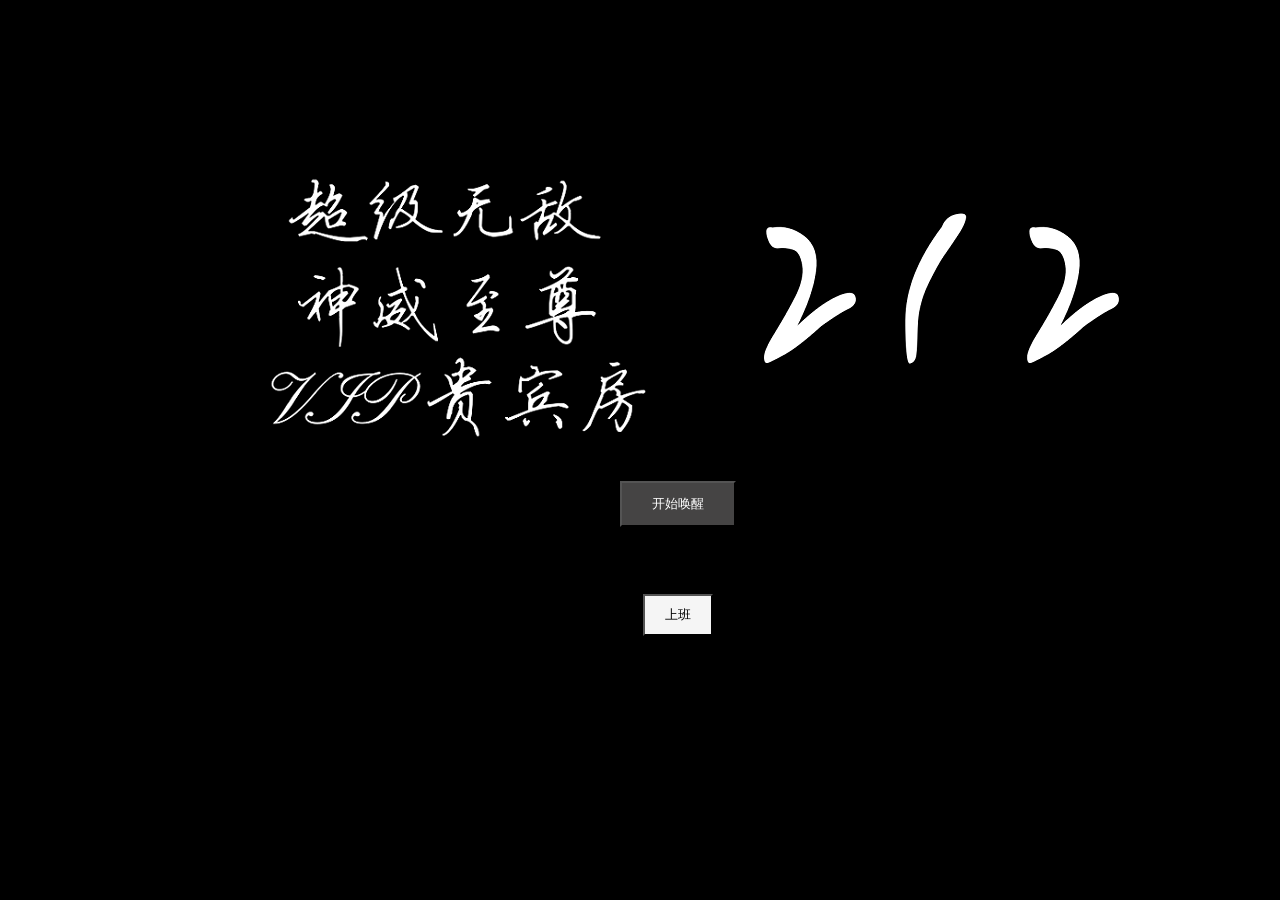
<file: index.html>
<html>
    <head> 
        <title>Our Room</title>
        <link rel="stylesheet" href="./Our room.css">
      
    </head>
    <body>
        <div class="enter">
            <img class="rhodes"src="../pictures/roomname.png">
            <img class="arknights"src="../pictures/QQ图片20241121132409.png" alt="">
            <button id="myButton">开始唤醒</button>
          
        <div class="contain">
            <img class="image"src="../pictures/坤坤.png" alt="">
     
            <a href="file:///C:/Users/admin/Desktop/my%20Web/Harry%20Potter.html">
                
                <img class="image"src="../pictures/wizardlogo.jpg" alt="">
            </a>
            <a href="file:///C:/Users/admin/Desktop/MyWeb/index.html">
                <img class="image"src="./Rhine Lab.jpg" alt="">
            </a> 
                    <img class="image"src="../pictures/Camera_XHS_17322714393621000g00821n54a32fm0005o83.jpg" alt="">
                    <!--
                    <img class="image"src="./Kjerag.jpg" alt="">
   
            <img class="image"src="./Rhodes Island Pharmaceuticals Lnc.jpg" alt="">
            <img class="image"src="./Victoria.jpg" alt="">
            <img class="image"src="./Kazimierz.jpg" alt="">
            <img class="image"src="./babel.jpg" alt="">
                    -->
            
        </div>
        <div class="text">
            <pre>2402李银坤                           2402祝祎帆                            2402钱宇阳                            2402赵俊博</pre>
        </div>
        <a href="https://caoxuan5211.github.io/CS2402/">
            <button class="b2" >
                上班
            </button>
        </a>
    </body>
    <script src="./Our room.js"></script>
</html>
</file>
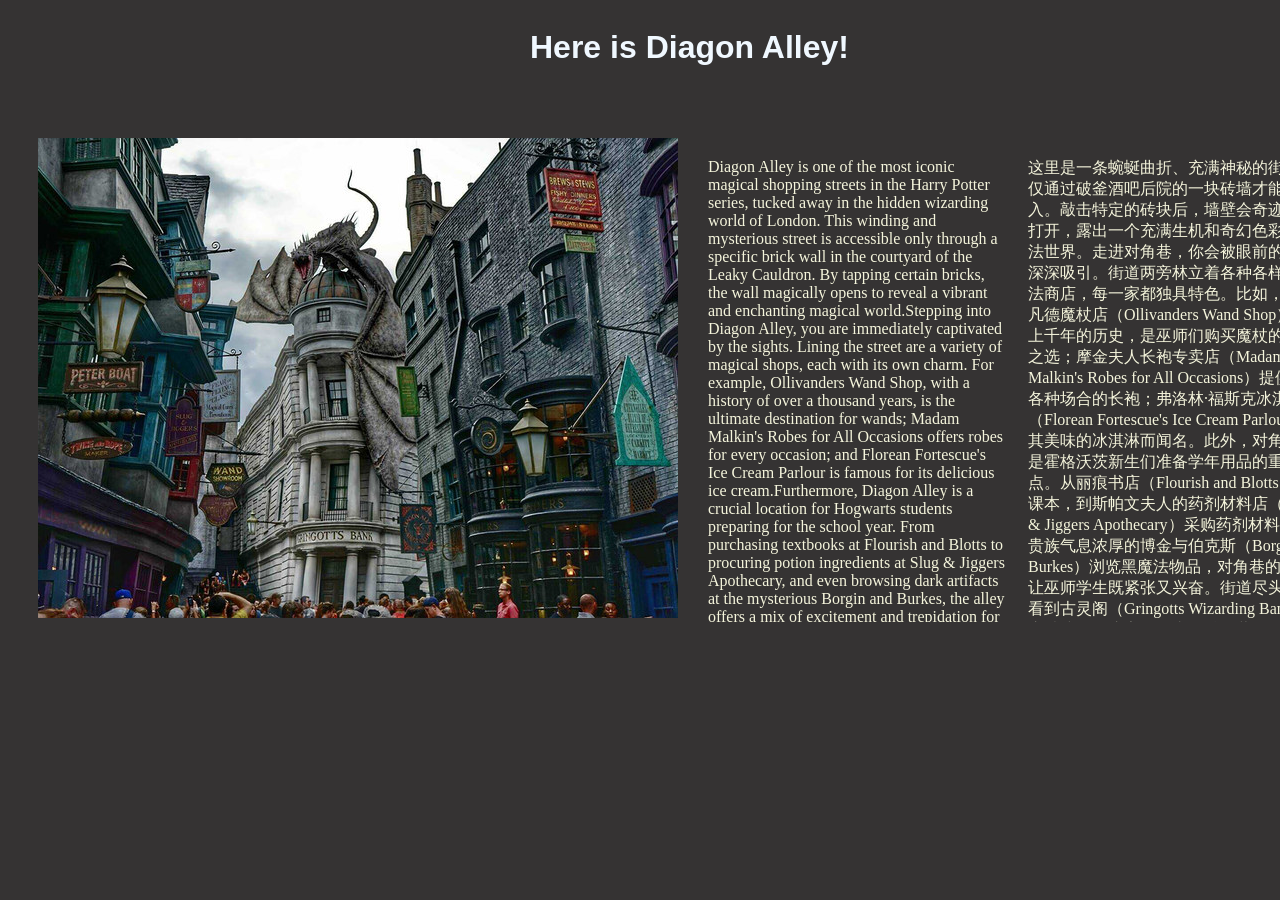
<file: Diagon Alley.html>
<html>
    <head>
        <link rel="stylesheet" href="./diagon alley.css">
    </head>
     <body>
        <h1>Here is Diagon Alley!</h1>
        <div class="picture">
            <img src="../pictures/diagon alley.jpg" alt="">
        </div>
        <div class="hide">
            <img src="../pictures/da.jpg" alt="">
        </div>
        <div class="en">
            <p>
                Diagon Alley is one of the most iconic magical shopping streets in the Harry Potter series, tucked away in the hidden wizarding world of London. This winding and mysterious street is accessible only through a specific brick wall in the courtyard of the Leaky Cauldron. By tapping certain bricks, the wall magically opens to reveal a vibrant and enchanting magical world.Stepping into Diagon Alley, you are immediately captivated by the sights. Lining the street are a variety of magical shops, each with its own charm. For example, Ollivanders Wand Shop, with a history of over a thousand years, is the ultimate destination for wands; Madam Malkin's Robes for All Occasions offers robes for every occasion; and Florean Fortescue's Ice Cream Parlour is famous for its delicious ice cream.Furthermore, Diagon Alley is a crucial location for Hogwarts students preparing for the school year. From purchasing textbooks at Flourish and Blotts to procuring potion ingredients at Slug & Jiggers Apothecary, and even browsing dark artifacts at the mysterious Borgin and Burkes, the alley offers a mix of excitement and trepidation for wizarding students.At the end of the street stands the imposing Gringotts Wizarding Bank, operated by goblins. This is where wizards and witches safeguard their wealth. The underground vaults, guarded by dragons and powerful magic, are a testament to the wonder and intricacy of the wizarding world.During festive seasons, Diagon Alley is adorned with decorations, special offers, and street performers, making it even more lively. On regular days, it provides a glimpse into the daily life of the wizarding community, where witches and wizards of all ages can find something to enjoy.Diagon Alley is more than just a shopping street—it’s an important cultural snapshot of the wizarding world, blending history, magic, and boundless imagination. It’s a place no wizard or witch should miss.
            </p>
        </div>
        <div class="ch">
            <p>
                这里是一条蜿蜒曲折、充满神秘的街道，仅通过破釜酒吧后院的一块砖墙才能进入。敲击特定的砖块后，墙壁会奇迹般地打开，露出一个充满生机和奇幻色彩的魔法世界。走进对角巷，你会被眼前的景象深深吸引。街道两旁林立着各种各样的魔法商店，每一家都独具特色。比如，奥利凡德魔杖店（Ollivanders Wand Shop）已有上千年的历史，是巫师们购买魔杖的不二之选；摩金夫人长袍专卖店（Madam Malkin's Robes for All Occasions）提供适合各种场合的长袍；弗洛林·福斯克冰淇淋店（Florean Fortescue's Ice Cream Parlour）以其美味的冰淇淋而闻名。此外，对角巷也是霍格沃茨新生们准备学年用品的重要地点。从丽痕书店（Flourish and Blotts）购买课本，到斯帕文夫人的药剂材料店（Slugg & Jiggers Apothecary）采购药剂材料，再到贵族气息浓厚的博金与伯克斯（Borgin and Burkes）浏览黑魔法物品，对角巷的一切让巫师学生既紧张又兴奋。街道尽头可以看到古灵阁（Gringotts Wizarding Bank）的巍峨建筑，这家银行由妖精经营，是巫师们储存财产的地方。金库深藏在地下，用巨龙和魔法保护，彰显了巫师世界的奇妙与复杂。在节日期间，对角巷充满了节日气氛，各种装饰、特价商品和街头艺人增加了这里的活力。而在平日，这里则展现出巫师社会的日常景象，每个巫师无论是孩子还是成人都能找到属于自己的乐趣。对角巷不仅是一条购物街，更是巫师世界的重要文化缩影，融合了历史、魔法与无限想象力，是每个巫师都不可错过的地方。
            </p>
        </div>
     </body>
</html>
</file>
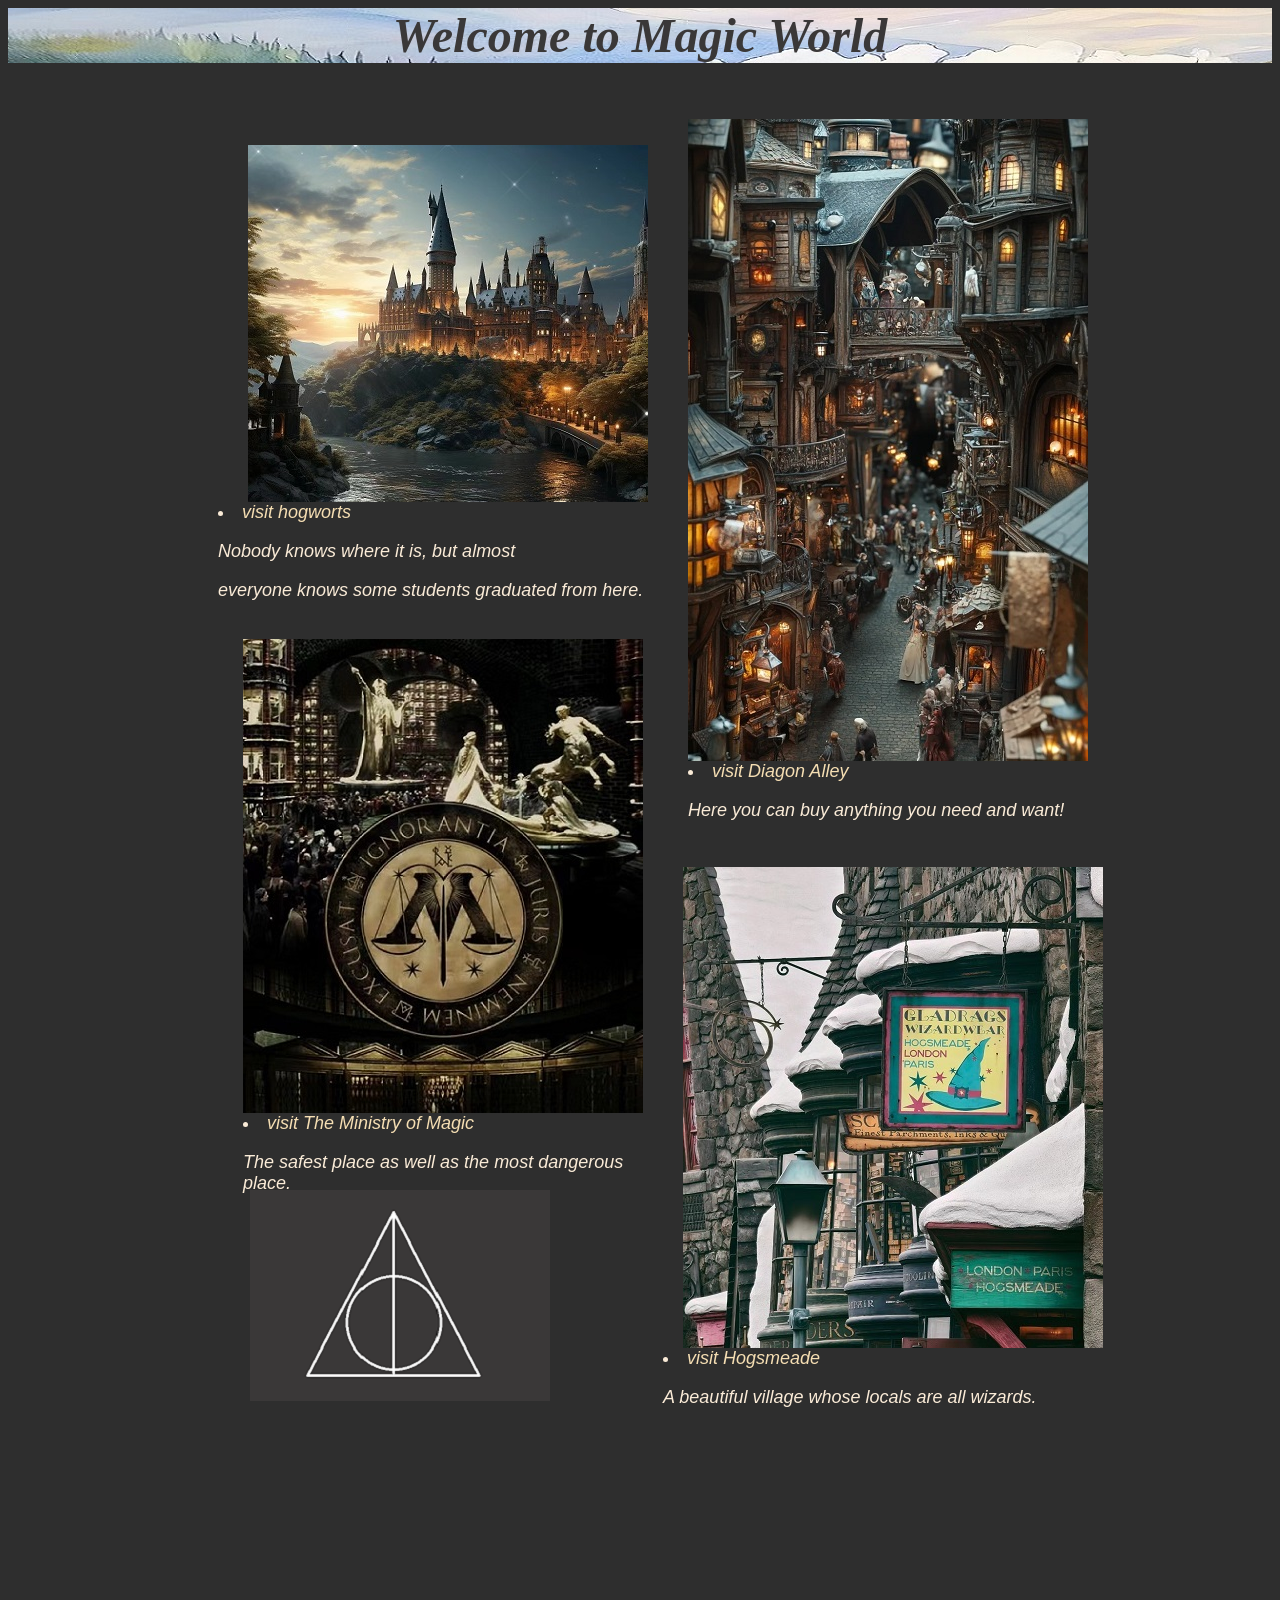
<file: Harry Potter.html>
<html>
    <head>
        <title>HP</title>
        <link rel="stylesheet" href="./HP.css">
    </head>
    <body>
        <h1>Welcome to Magic World</h1>
        <div class="first">
            <img class="hogworts"src="./hogworts.jpg" alt="Hogworts">
            <li><a class="F"href="file:///C:/Users/admin/Desktop/my%20Web/Welcom%20to%20Hogworts!.html">visit hogworts</a></li>
            <p>Nobody knows where it is, but almost </p> 
             <p>everyone knows some students graduated from here.</p>
        </div>
       <div class="second">
        <img class="diagon"src="./diagon alley.jpg" alt="Diagon Alley">
        <li><a class="S"href="file:///c:/Users/admin/Desktop/my%20Web/Diagon%20Alley.html">visit Diagon Alley</a></li>
        <p>Here you can buy anything you need and want!</p>
       </div>
       <div class="third">
        <img class="ministry"src="./The Ministry of Magic.jpg" alt="The Ministry of Magic">
        <li><a class="T"href="file:///c:/Users/admin/Desktop/my%20Web/The%20Ministry%20of%20Magic.html">visit The Ministry of Magic</a></li>
        <p>The safest place as well as the most dangerous place.</p>
       </div>
       <div class="fourth">
        <img class="hogsm"src="./Hogsmeade.jpg" alt="Hogsmeade">
        <li><a class="Fo"href="file:///c:/Users/admin/Desktop/my%20Web/Hogsmeade.html">visit Hogsmeade</a></li>
        <p>A beautiful village whose locals are all wizards.</p>
       </div>

       </div>
       <div class="three">
        <img class="w"src="./three.png" alt="three">
       </div>
    </body>
</html>
</file>
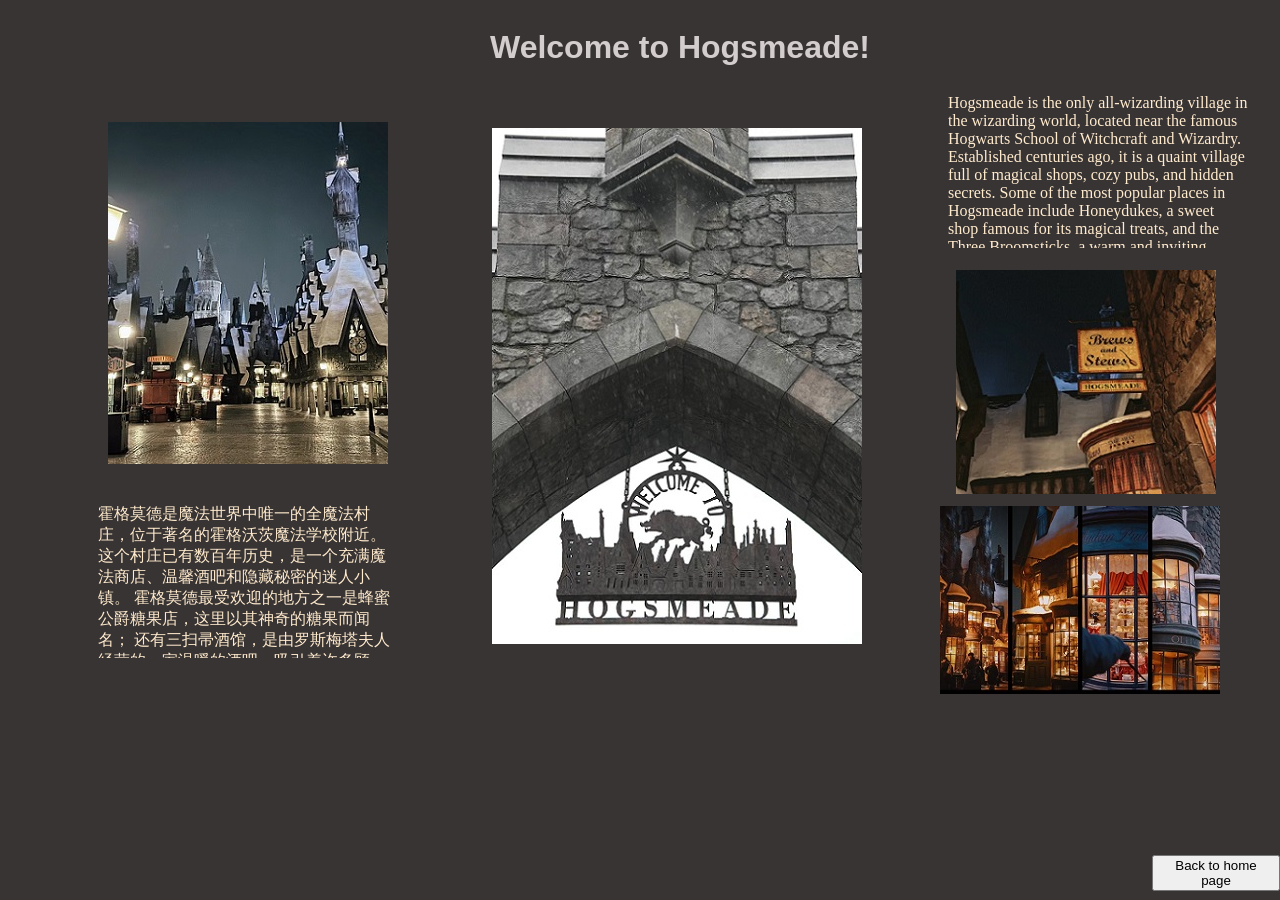
<file: Hogsmeade.html>
<html>
    <head>
        <title>Hogsmeade</title>
        <link rel="stylesheet" href="./Hogsmeade.CSS">
    </head>
    <body>
        <h1>Welcome to Hogsmeade!</h1>
            <div class="introductionE">
            <p>
                Hogsmeade is the only all-wizarding village in the wizarding world, 
                located near the famous Hogwarts School of Witchcraft and Wizardry. 
                Established centuries ago, it is a quaint village full of magical shops,
                cozy pubs, and hidden secrets. Some of the most popular places in 
                Hogsmeade include Honeydukes, a sweet shop famous for its magical treats, 
                and the Three Broomsticks, a warm and inviting tavern run by Madam 
                Rosmerta. The village is often visited by Hogwarts students, especially 
                during the weekends when they have the opportunity to explore the magical 
                wonders of Hogsmeade. The picturesque village is also surrounded by 
                snowy hills and dense forests,making it a charming and mysterious 
                destination in the magical world.
            </p>
            </div>
            <div class="introductionC">
           <p>
            霍格莫德是魔法世界中唯一的全魔法村庄，位于著名的霍格沃茨魔法学校附近。
            这个村庄已有数百年历史，是一个充满魔法商店、温馨酒吧和隐藏秘密的迷人小镇。
            霍格莫德最受欢迎的地方之一是蜂蜜公爵糖果店，这里以其神奇的糖果而闻名；
            还有三扫帚酒馆，是由罗斯梅塔夫人经营的一家温暖的酒吧，吸引着许多顾客。
            霍格沃茨的学生们经常在周末到访霍格莫德，借此机会探索这里的魔法奇观。
            这个如画的村庄周围是被白雪覆盖的山丘和浓密的森林，使它成为魔法世界中一
            个迷人又神秘的目的地。
           </p>
        </div>
        <div class="pictures">
            <img class="p1"src="../pictures/Camera_XHS_17318565475841040g2sg30ukvmgfr5i005n3s.jpg" alt="">
            <img class="p2"src="../pictures/Camera_XHS_17318566120221040g0083137qa2big61g5o2c.jpg" alt="">
            <img class="p3"src="../pictures/Camera_XHS_17318566852121040g008319hqsh5j7g404bv0.jpg" alt="">
            <img class="p4"src="../pictures/Camera_XHS_17318567056691040g2sg30svhsmp142405nno.jpg" alt="">
        </div>
        <div class="box1"><button><a class="back"href="file:///c:/Users/admin/Desktop/my%20Web/Harry%20Potter.html">Back to home page</a></button></div>
    </body>
</html>
</file>
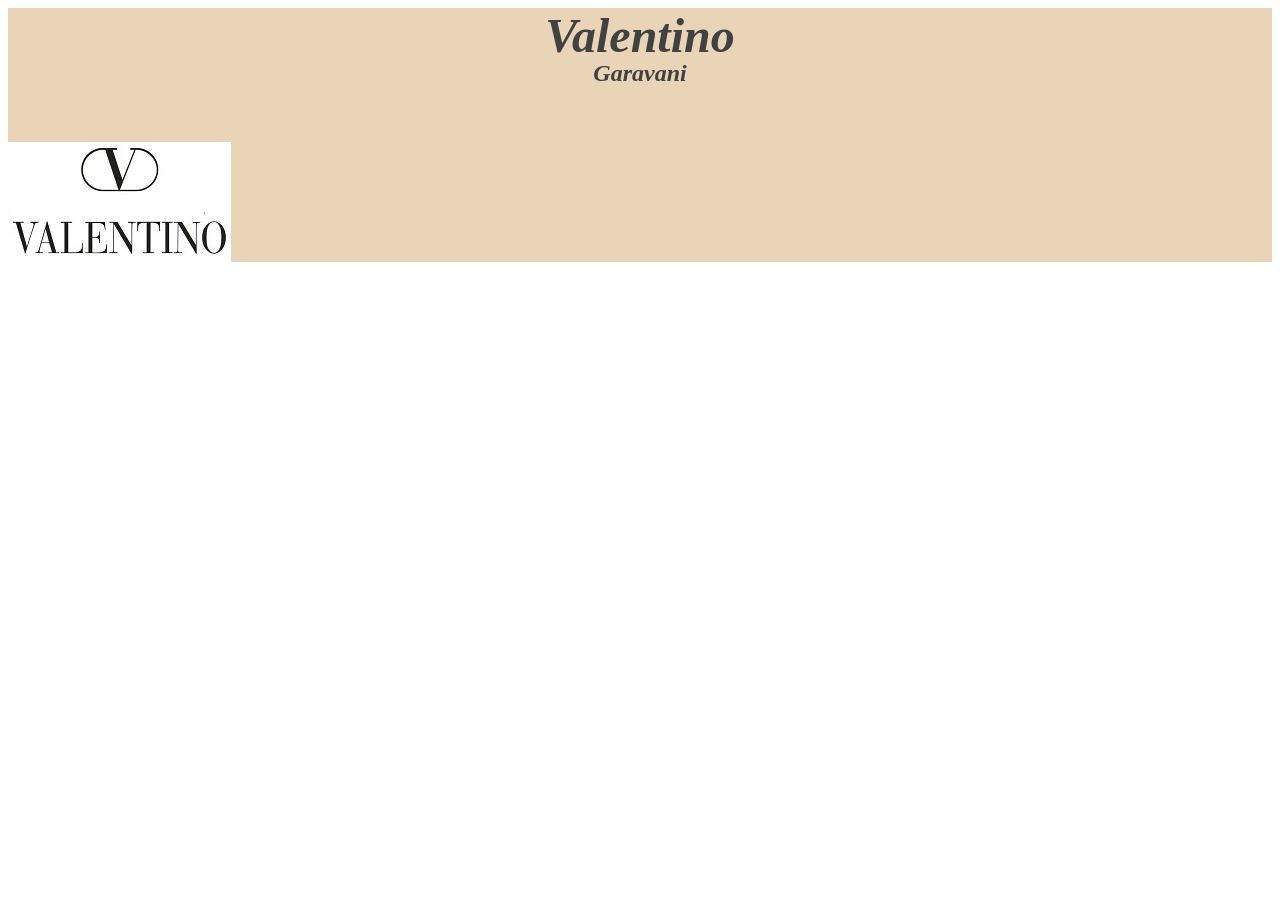
<file: myweb.html>
<html>
    <head> 
         <title>my first web_Valentino</title>
         <link rel="stylesheet" href="./myweb.css">
    </head>
    <body>
        <div class="box1">
            <h1>Valentino</h1>
            <h2>Garavani</h2>
            <img src="./u=1325576610,201548274&fm=30&app=106&f=JPEG.jpg" alt="Valentino logo">
            <p>
                
            </p>
        </class:box1>
    </body>
</html>
</file>
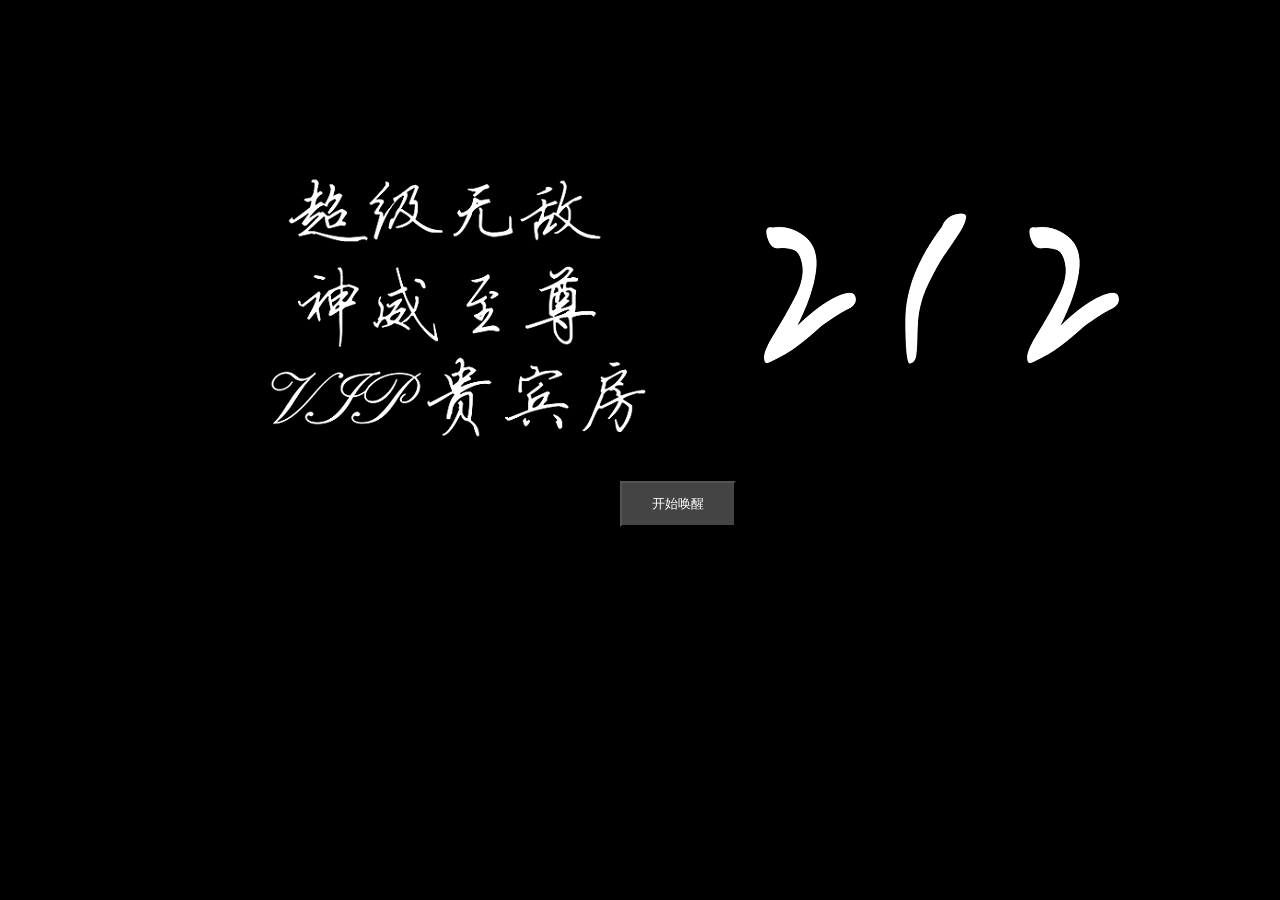
<file: Our room.html>
<html>
    <head> 
        <title>Our Room</title>
        <link rel="stylesheet" href="./Our room.css">
      
    </head>
    <body>
        <div class="enter">
            <img class="rhodes"src="../pictures/roomname.png">
            <img class="arknights"src="../pictures/QQ图片20241121132409.png" alt="">
            <button id="myButton">开始唤醒</button>
          
        <div class="contain">
            <img class="image"src="../pictures/坤坤.png" alt="">
     
            <a href="file:///C:/Users/admin/Desktop/my%20Web/Harry%20Potter.html">
                
                <img class="image"src="../pictures/wizardlogo.jpg" alt="">
            </a>
            <a href="file:///C:/Users/admin/Desktop/MyWeb/index.html">
                <img class="image"src="./Rhine Lab.jpg" alt="">
            </a> 
                    <img class="image"src="../pictures/Camera_XHS_17322714393621000g00821n54a32fm0005o83.jpg" alt="">
                    <!--
                    <img class="image"src="./Kjerag.jpg" alt="">
   
            <img class="image"src="./Rhodes Island Pharmaceuticals Lnc.jpg" alt="">
            <img class="image"src="./Victoria.jpg" alt="">
            <img class="image"src="./Kazimierz.jpg" alt="">
            <img class="image"src="./babel.jpg" alt="">
                    -->
            
        </div>
        <div class="name">
            <pre>2402李银坤                           2402祝祎帆                            2402钱宇阳                            2402赵俊博</pre>
        </div>
    </body>
    <script src="./Our room.js"></script>
</html>
</file>
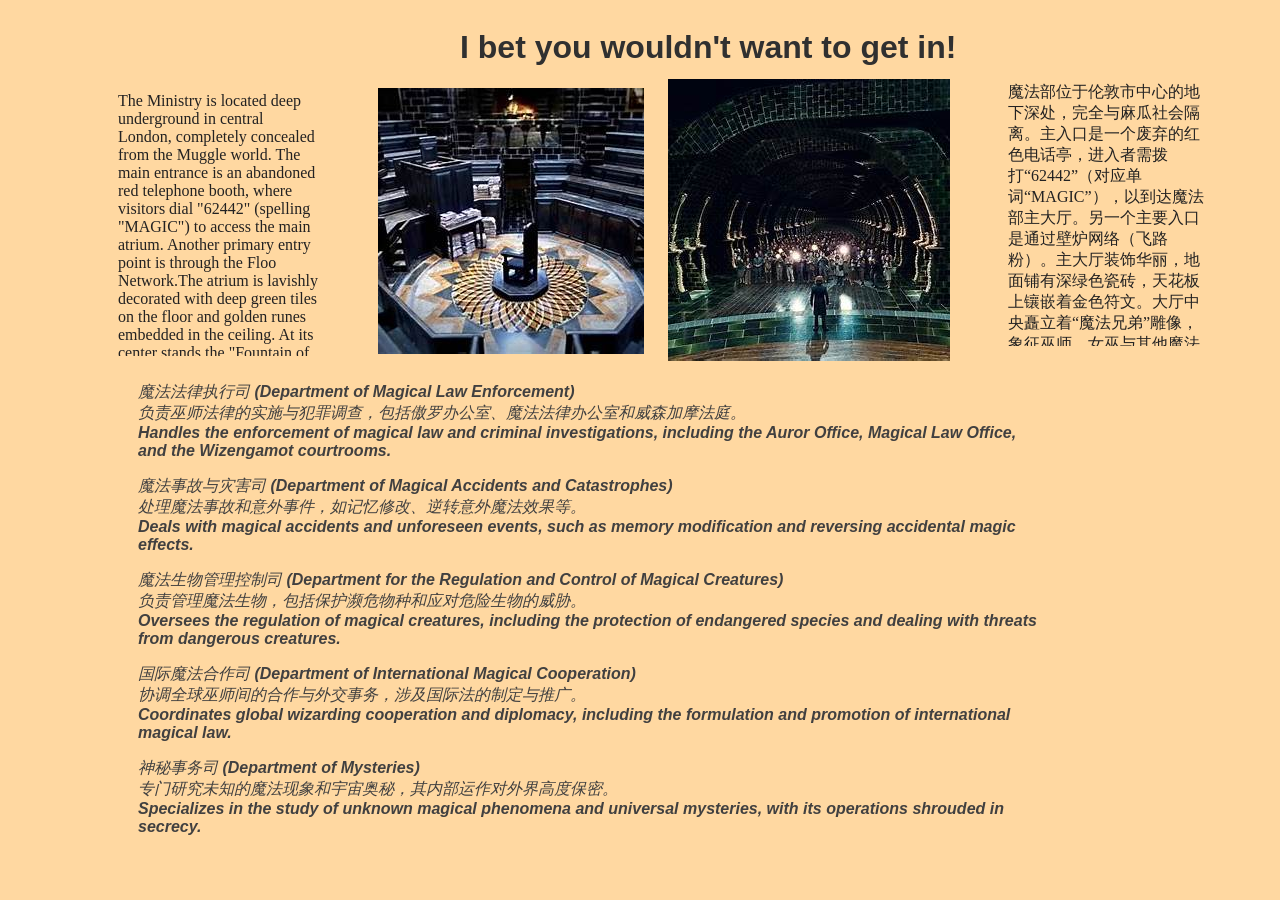
<file: The Ministry of Magic.html>
<html>
    <head>
        <link rel="stylesheet" href="./ministry.css">
    </head>
    <body>
        <h1>I bet you wouldn't want to get in!</h1>
        <div class="picture1">
            <img src="../pictures/m1.jpg" alt="">
        </div>
        <div class="p2">
            <img src="../pictures/m3.jpg" alt="">
        </div>                 
        <div class="en">
            <p>
                The Ministry is located deep underground in central London, completely concealed from the Muggle world. The main entrance is an abandoned red telephone booth, where visitors dial "62442" (spelling "MAGIC") to access the main atrium. Another primary entry point is through the Floo Network.The atrium is lavishly decorated with deep green tiles on the floor and golden runes embedded in the ceiling. At its center stands the "Fountain of Magical Brethren," symbolizing the harmonious coexistence of wizards, witches, and other magical beings.
            </p>
        </div>
        <div class="ch">
            <p>
                魔法部位于伦敦市中心的地下深处，完全与麻瓜社会隔离。主入口是一个废弃的红色电话亭，进入者需拨打“62442”（对应单词“MAGIC”），以到达魔法部主大厅。另一个主要入口是通过壁炉网络（飞路粉）。主大厅装饰华丽，地面铺有深绿色瓷砖，天花板上镶嵌着金色符文。大厅中央矗立着“魔法兄弟”雕像，象征巫师、女巫与其他魔法生物的和谐共存。
            </p>
        </div>
        <div class="departments">
            <p>魔法法律执行司 (Department of Magical Law Enforcement)<br>
                负责巫师法律的实施与犯罪调查，包括傲罗办公室、魔法法律办公室和威森加摩法庭。<br>
                Handles the enforcement of magical law and criminal investigations, including the Auror Office, Magical Law Office, and the Wizengamot courtrooms.</p>
        <p>魔法事故与灾害司 (Department of Magical Accidents and Catastrophes)<br>
            处理魔法事故和意外事件，如记忆修改、逆转意外魔法效果等。<br>
            Deals with magical accidents and unforeseen events, such as memory modification and reversing accidental magic effects.
            </p>
            <p>魔法生物管理控制司 (Department for the Regulation and Control of Magical Creatures)<br>
                负责管理魔法生物，包括保护濒危物种和应对危险生物的威胁。<br>
                Oversees the regulation of magical creatures, including the protection of endangered species and dealing with threats from dangerous creatures.</p>
                <p>
                    国际魔法合作司 (Department of International Magical Cooperation)<br>
协调全球巫师间的合作与外交事务，涉及国际法的制定与推广。<br>
Coordinates global wizarding cooperation and diplomacy, including the formulation and promotion of international magical law.
                </p>
                <p>
                    神秘事务司 (Department of Mysteries)<br>
专门研究未知的魔法现象和宇宙奥秘，其内部运作对外界高度保密。<br>
Specializes in the study of unknown magical phenomena and universal mysteries, with its operations shrouded in secrecy.
                </p>
         </div>
    </body>
</html>
</file>
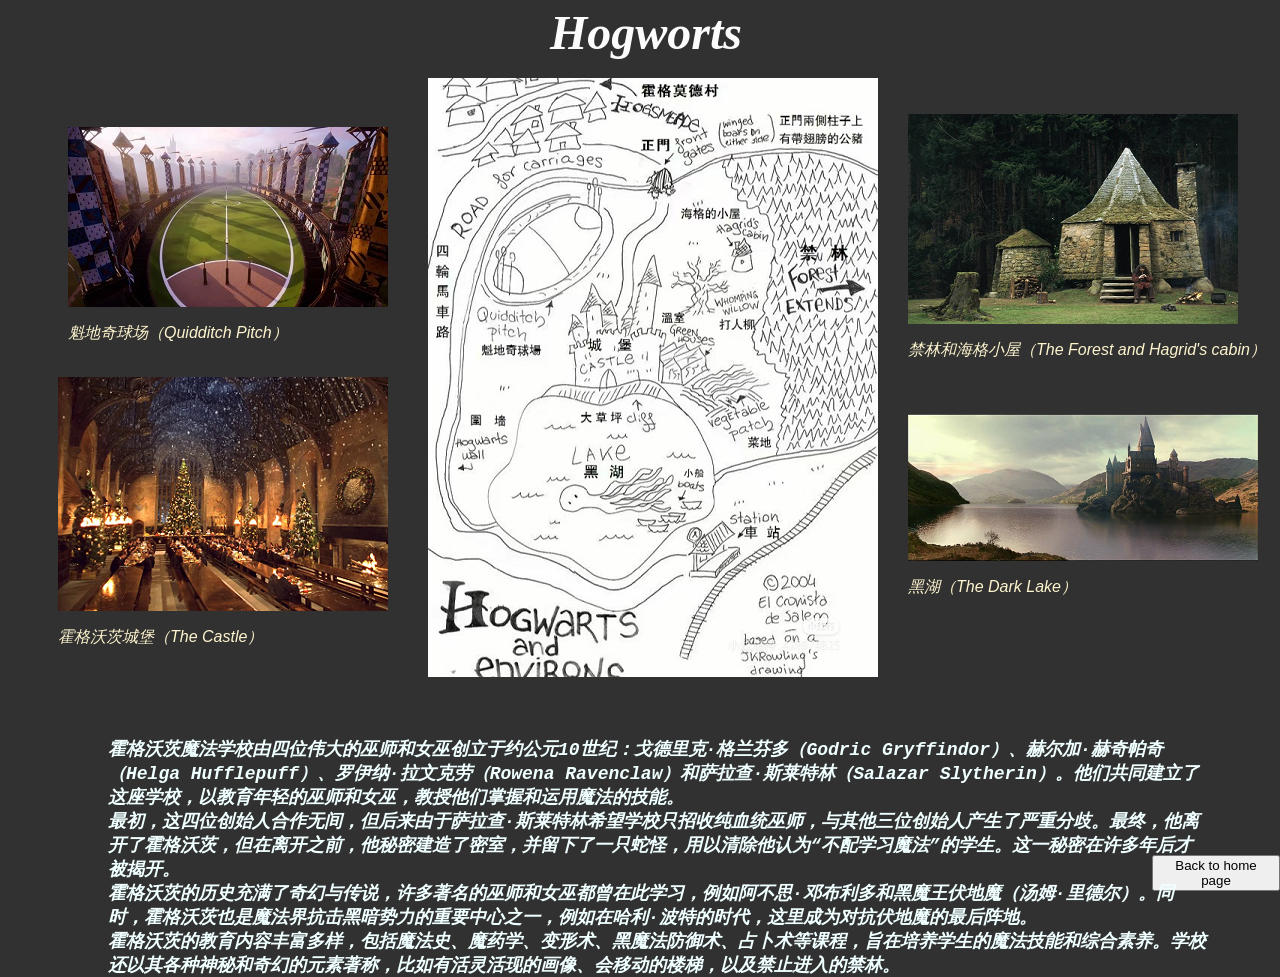
<file: Welcom to Hogworts!.html>
<head>
    <title>Welcome to Hogworts!</title>
    <link rel="stylesheet" href="./hgworts.css">
</head>
<body>
    <h1>Hogworts</h1>
    <div class="box1"><button><a class="back"href="file:///c:/Users/admin/Desktop/my%20Web/Harry%20Potter.html">Back to home page</a></button></div>
    <div class="map">
        <img src="../pictures/map.jpg" alt="map">
    </div>
    <div class="kdq">
        <img src="../pictures/kdq.jpeg" alt="">
        <p>
            魁地奇球场（Quidditch Pitch）
        </p>
    </div>
    <div class="cb">
        <img src="../pictures/cb.png" alt="">
        <p>霍格沃茨城堡（The Castle）</p>
    </div>
    <div class="hh">
        <img src="../pictures/hh.png" alt="">
        <p>黑湖（The Dark Lake）</p>
    </div>
    <div class="jl">
        <img src="../pictures/jl、.png" alt="">
        <p>禁林和海格小屋（The Forest and Hagrid's cabin）</p>
    </div>
    <div class="words">
        霍格沃茨魔法学校由四位伟大的巫师和女巫创立于约公元10世纪：戈德里克·格兰芬多（Godric Gryffindor）、赫尔加·赫奇帕奇（Helga Hufflepuff）、罗伊纳·拉文克劳（Rowena Ravenclaw）和萨拉查·斯莱特林（Salazar Slytherin）。他们共同建立了这座学校，以教育年轻的巫师和女巫，教授他们掌握和运用魔法的技能。

<br>最初，这四位创始人合作无间，但后来由于萨拉查·斯莱特林希望学校只招收纯血统巫师，与其他三位创始人产生了严重分歧。最终，他离开了霍格沃茨，但在离开之前，他秘密建造了密室，并留下了一只蛇怪，用以清除他认为“不配学习魔法”的学生。这一秘密在许多年后才被揭开。

<br>霍格沃茨的历史充满了奇幻与传说，许多著名的巫师和女巫都曾在此学习，例如阿不思·邓布利多和黑魔王伏地魔（汤姆·里德尔）。同时，霍格沃茨也是魔法界抗击黑暗势力的重要中心之一，例如在哈利·波特的时代，这里成为对抗伏地魔的最后阵地。<br>霍格沃茨的教育内容丰富多样，包括魔法史、魔药学、变形术、黑魔法防御术、占卜术等课程，旨在培养学生的魔法技能和综合素养。学校还以其各种神秘和奇幻的元素著称，比如有活灵活现的画像、会移动的楼梯，以及禁止进入的禁林。
    </div>
</body>
</file>
<file: Our room.css>
body{
    background-color: black;
}
.enter{
    float: left;
    height: 700px;
    width: 1300px;
}
.rhodes{
    position:relative;
    top: 130px;
    left: 220px;
    transition: 1s;
    transform: translate(0,0);
}
.arknights{
    position: relative;
    top: 95px;
    left: 220px;
    transition: 1s;
    transform: translate(0,0);
}
#myButton{
    position: relative;
    top: 150px;
    right: 350px;
    padding: 12px 30px;
    background-color: rgb(69, 68, 68);
    color: white;
    z-index: 3;
}
.arknights.active{
    transform:  translate(-890px,-260px) scale(0.15);
}
.rhodes.active{
    transform: translate(820px,-270px) scale(0.25);

}
.contain{
    display: flex;                /* 激活 flexbox 布局 */
    flex-wrap: wrap;              /* 图片超出容器时换行 */
    justify-content: center;      /* 水平居中 */
    align-items: center;          /* 垂直居中 */
    gap: 15px;                    /* 图片之间的间隔 */
    margin: 20px;
    width: 1300px;
    position: relative;
    bottom: 210px;
    right: 10px;

}
.image{
    visibility: hidden;
    opacity: 0;
    transition:opacity 2.5s ease, transform 0.5s ease;
    z-index: 1;
}
.image.active{
    z-index: 2;
    visibility: visible;
    opacity: 1;
}
.image:hover{
    transform: scale(1.1);
}
.text{
    color: antiquewhite;
    position: relative;
    bottom: 200px;
    left: 190px;
    font-size: larger;
}
.text {
   opacity: 0;
    transition:opacity 2.5s
}

/* 激活状态显示 */
.text.active {
    visibility: visible;
    opacity: 1;
}
.b2{
    position: relative;
    bottom: 150px;
    left: 635px;
    padding: 10px 20px;
    background-color: whitesmoke;
    color: black;
}
button:hover{
    background-color: rgb(255, 255, 175);
}
</file>
<file: diagon alley.css>
h1{
    color: aliceblue;
    font-family: 'Franklin Gothic Medium', 'Arial Narrow', Arial, sans-serif;
    font-size: xxxlarge;
    font-weight: 700;
    position: fixed;
    left: 530px;
}
body{
   background-color: rgb(53, 51, 51);
   height: 600px;
}
.picture{
    position: relative;
    top: 130px;
    left: 30px;
    z-index: 2;
    transition: 0.5s;
    width: 640px;
}
.en{
    color: beige;
    width: 285px;
    position: relative;
    bottom: 765px;
    left: 700px;
    width: 300px;
    height: 480px;
    overflow: auto;
    z-index: 3;
}
.ch{
    color: beige;
    width: 285px;
    position: relative;
    bottom: 1245px;
    left: 1020px;
    width: 300px;
    height: 480px;
    overflow: auto;
    z-index: 3;
}
.picture:hover{
    z-index: 2;
    transform: scale(0);
}
.hide{
    position: relative;
    bottom: 320px;
    left: 30px;
    z-index: 1;
}
/*.hide:hover{
    z-index: 2;
    transform: scale(1);
}*/
</file>
<file: HP.css>
h1{
    color: rgb(58, 56, 56);
    font-family: Cambria, Cochin, Georgia, Times, 'Times New Roman', serif;
    font-size: xxx-large;
    font-weight: 800;
    text-align: center;
    background-image: url(./IMG_20241113_145821.jpg);
    font-style: italic;
}
.F{
    
    text-decoration: none;
    color: wheat;
    font-style: italic;
    font-family: 'Franklin Gothic Medium', 'Arial Narrow', Arial, sans-serif;
    z-index: 2;
    transition: 0.2s;
}
.hogworts{
    position: relative;
    left: 30px;
    transition: 0.3s;
}
.hogworts:hover{
    transform: scale(1.02);
}
.F:hover{
    font-size: larger;
    font-weight: 500;
    
}
.first{
    color: antiquewhite;
    font-family: 'Franklin Gothic Medium', 'Arial Narrow', Arial, sans-serif;
    font-size: large;
    font-weight: 200;
    font-style: italic;
    position: relative;
    left: 210px;
    top: 50px;
}
.S{
    
    text-decoration: none;
    color: wheat;
    font-style: italic;
    font-family: 'Franklin Gothic Medium', 'Arial Narrow', Arial, sans-serif;
    z-index: 3;
    transition: 0.2s;
}
.second{
    color: antiquewhite;
    font-family: 'Franklin Gothic Medium', 'Arial Narrow', Arial, sans-serif;
    font-size: large;
    font-weight: 200;
    font-style: italic;
    position: relative;
    bottom:450px;
    left: 680px;

}
.S:hover{
    font-size: larger;
    font-weight: 500;
}
.diagon:hover{
    transform: scale(1.02);
}
.diagon{
    transition: 0.3s;
}
.third{
    color: antiquewhite;
    font-family: 'Franklin Gothic Medium', 'Arial Narrow', Arial, sans-serif;
    font-size: large;
    font-weight: 200;
    font-style: italic;
    position: relative;
    left: 235px;
    bottom: 650px;
    width: 430px;
}
.T{
    z-index: 2;
    transition: 0.2s;
    text-decoration: none;
    color: wheat;
    font-style: italic;
    font-family: 'Franklin Gothic Medium', 'Arial Narrow', Arial, sans-serif;
}
.T:hover{
    font-size: larger;
    font-weight: 500;
}
.ministry:hover{
    transform: scale(1.02);
}
.ministry{
    transition: 0.3s;
}
.fourth{

    color: antiquewhite;
    font-family: 'Franklin Gothic Medium', 'Arial Narrow', Arial, sans-serif;
    font-size: large;
    font-weight: 200;
    font-style: italic;
    position: relative;
    left: 655px;
    bottom: 995px

}
.Fo{
    z-index: 2;
    transition: 0.2s;
    text-decoration: none;
    color: wheat;
    font-style: italic;
    font-family: 'Franklin Gothic Medium', 'Arial Narrow', Arial, sans-serif;
}
.Fo:hover{
    font-size: larger;
    font-weight: 500;

}
.hogsm{
    position: relative;
    left: 20px;
    transition: 0.3s;
}
.hogsm:hover{
   transform: scale(1.02);
}
body{
    background-color: rgb(46, 46, 46);
}
/*.par{
    color: hotpink;
    font-family: Impact, Haettenschweiler, 'Arial Narrow Bold', sans-serif;
    font-size: larger;
    font-style: italic;
    font-weight: 500;
    position: absolute;
    top: 800px;
    text-align: center;
}*/
.three{
    position: absolute;
    right: 730px;
    top: 1190px;
}
.w:hover{
    transform: scale(3);
}
.w{
    transition: 3s;
}
</file>
<file: Hogsmeade.CSS>
h1{
    position: fixed;
    left: 490px;
    color: rgb(211, 205, 205);
    font-family: 'Franklin Gothic Medium', 'Arial Narrow', Arial, sans-serif;
    font-size: xxxlarge;
    font-weight: 700;
}
body{
    background-color: rgb(57, 52, 52);
}
.introductionE{
    color: blanchedalmond;
    width: 285px;
    position: relative;
    top: 70px;
    left: 940px;
    width: 300px;
    height: 170px;
    overflow: auto;
    z-index: 2;
} 
.introductionC{
    color: blanchedalmond;
    position: relative;
    top: 310px;
    left: 90px;
    width: 285px;
    width: 300px;
    height: 170px;
    overflow: auto;
    z-index: 2;
}
.box1{
    position:fixed;
    top: 95%;
    left: 90%;
    
    
}
.back{
    color: black;
    text-decoration: none;
}
.pictures{
    z-index: 1;
    position: relative;
}
.p1{
    position: relative;
    bottom: 400px;
    left: 100px;
}
.p2{
    position: relative;
    bottom: 220px;
    left: 200px;
}
.p3{
    position: relative;
    bottom: 370px;
    left: 290px;
}
.p4{
    position: relative;
    bottom: 170px;
    left: 10px;
}
</file>
<file: myweb.css>
.box1
{
    background-color: rgb(234, 212, 184);
   h1{
        color:rgb(64, 66, 65);
        text-align:center;
        font-family: Georgia, 'Times New Roman', Times, serif;
        font-weight: 800;
        font-style: italic;
        font-size:xxx-large;
    }
    h2{
        color:rgb(64, 66, 65);
        text-align:center;
        font-family: Georgia, 'Times New Roman', Times, serif;
        font-weight: 600;
        font-style: italic;
        font-size:x-large;
        position: relative;
        bottom: 35px;
    }

    
}
</file>
<file: ministry.css>
body{
    background-color: rgb(255, 216, 161);
    height: 700px;
    width: 900px;
}
h1{
    color: rgb(48, 48, 48);
    font-family: 'Franklin Gothic Medium', 'Arial Narrow', Arial, sans-serif;
    font-size: xxxlarge;
    font-weight: 700;
    position: fixed;
    left: 460px;
}
.departments{
    color: rgb(65, 64, 64);
    font-weight: 550;
    font-size: medium;
    position: relative;
    font-family: Impact, Haettenschweiler, 'Arial Narrow Bold', sans-serif;
    font-style: oblique;
    bottom: 750px;
    left: 130px;
}
.en{
    color: rgb(35, 34, 34);
    width: 200px;
    position: relative;
    height: 280px;
    overflow: auto;
    left: 110px;
    bottom: 480px;
}
.ch{
    color: rgb(35, 34, 34);
    width: 200px;
    position: relative;
    left: 1000px;
    height: 280px;
    overflow: auto;
    bottom: 770px;
}
.picture1{
    position: relative;
    top: 80px;
    left: 370px;
    transition:0.5s ;
}
.p2{
    position: relative;
    left: 660px;
    bottom: 195px;
    transition:0.5s ;
}
.picture1:hover{
    transform: scale(1.05);
}
.p2:hover{
    transform: scale(1.05);
}
</file>
<file: hgworts.css>
h1{
    font-size: xxx-large;
    font-family: Cambria, Cochin, Georgia, Times, 'Times New Roman', serif;
    font-weight: 800;
    font-style: oblique;
    position:fixed;
    left: 550px;
    top: -3%;
    color:rgb(252, 252, 252);
}
body{
    background-color: rgb(49, 49, 49);
    height: 650px;
    width: 1200px;
}
.box1{
    position:fixed;
    top: 95%;
    left: 90%;
    
    
}
.back{
    text-decoration: none;
    color: black;
}
button:hover{
    background-color: floralwhite;
}
.map{
    position: relative;
    left: 420px;
    top: 70px;
}
/*.map:hover{
    transition-delay:  1s ease-in-out;
    background-image: url(./background.jpg);
}*/
.kdq{
    position: relative;
    bottom: 480px;
    left: 60px;
    color: rgb(254, 245, 206);
    font-weight: 500;
    font-family: 'Lucida Sans', 'Lucida Sans Regular', 'Lucida Grande', 'Lucida Sans Unicode', Geneva, Verdana, sans-serif;
    font-style: italic;
    height: 200px;
    transition: 0.5s;
}
.cb{
    position: relative;
    bottom: 430px;
    left: 50px;
    color: rgb(254, 245, 206);
    font-weight: 500;
    font-family: 'Lucida Sans', 'Lucida Sans Regular', 'Lucida Grande', 'Lucida Sans Unicode', Geneva, Verdana, sans-serif;
    font-style: italic;
    transition: 0.5s;
}
.hh{
    position: relative;
    bottom: 680px;
    left: 900px;
    color: rgb(254, 245, 206);
    font-weight: 500;
    font-family: 'Lucida Sans', 'Lucida Sans Regular', 'Lucida Grande', 'Lucida Sans Unicode', Geneva, Verdana, sans-serif;
    font-style: italic;
    transition: 0.5s;
}
.jl{
    bottom: 1180px;
    left: 900px;
    position: relative;
    color: rgb(254, 245, 206);
    font-weight: 500;
    font-family: 'Lucida Sans', 'Lucida Sans Regular', 'Lucida Grande', 'Lucida Sans Unicode', Geneva, Verdana, sans-serif;
    font-style: italic;
    transition: 0.5s;
}
.kdq:hover{
    transform: scale(1.05);
}
.cb:hover{
    transform: scale(1.05);
}
.hh:hover{
    transform: scale(1.05);
}
.jl:hover{
    transform: scale(1.05);
}
.words{
    color: azure;
    font-family: 'Courier New', Courier, monospace;
    font-size: large;
    font-weight: 600;
    font-style: italic;
    position: relative;
    width: 1100px;
    bottom: 820px;
    left: 100px;
}
</file>
